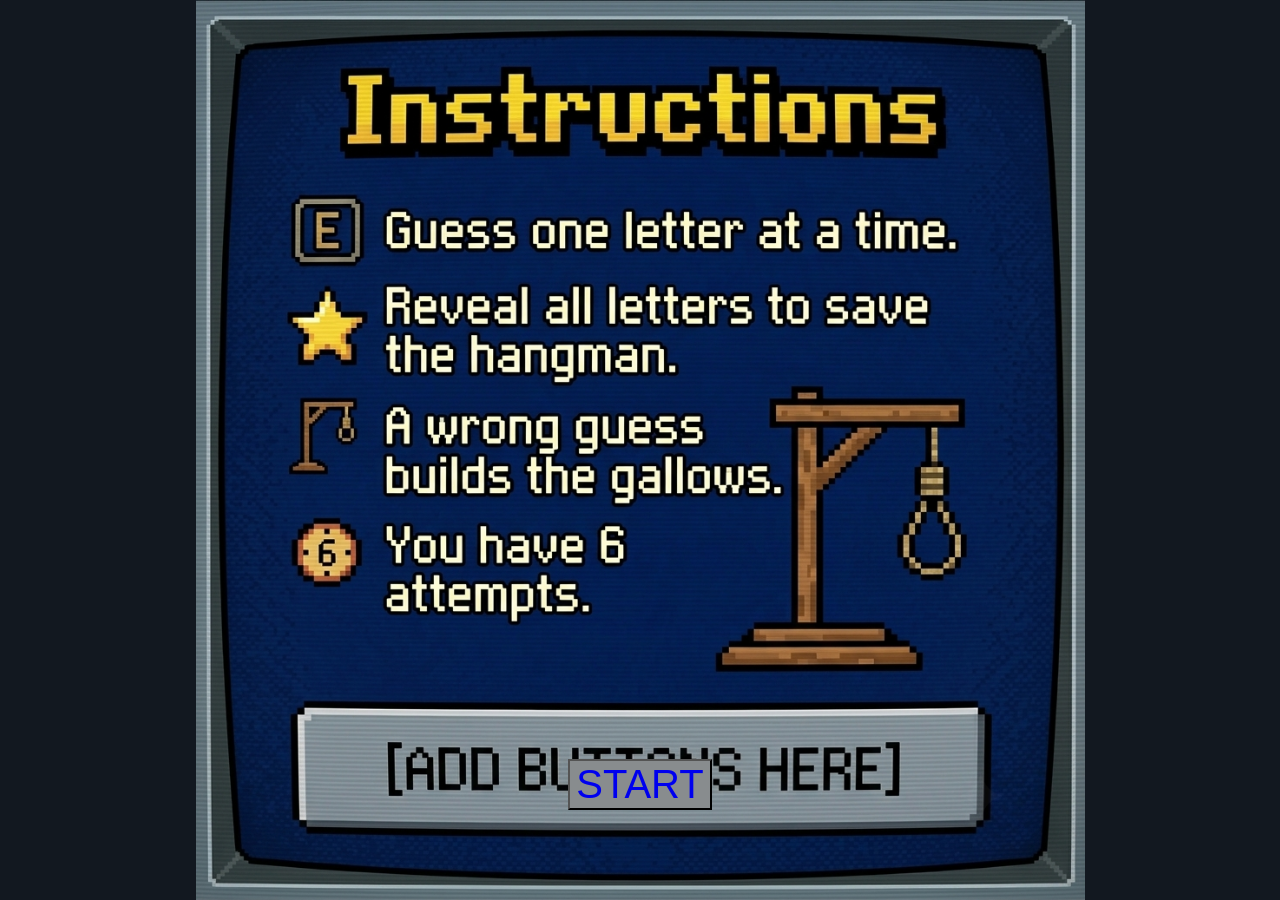
<file: instructions.html>
<!DOCTYPE html>
<html lang="en">
<head>
    <meta charset="UTF-8">
    <meta name="viewport" content="width=device-width, initial-scale=1.0">
    <title>Spaceman</title>
    <link rel="stylesheet" href="instructions-style.css">
    <button id="start-btn"><a href="index.html">START</a></button>
</head>
<body>

</body>
</html>
</file>
<file: instructions-style.css>
body {
        display: flex;
        flex-direction: column;
        align-items: center;
        gap: 20px;
        background-image: url('assets/images/Instructions-image.png');
        background-size: contain; 
        background-repeat: no-repeat; 
        background-position: center center; 
        background-attachment: fixed; 
        background-color: #121820;
        min-height: 100vh; 
        margin: 0;
    }

#start-btn {
background-color: #888c8e;
color: white;
font-size: 40px;
position: absolute;
bottom: 90px;
left: 0;
right: 0;
width: fit-content;
height: fit-content;
margin: auto;

}

a:visited {
    text-decoration: none;
    color: white
}
a {
    text-decoration: none;
}
.resetbtn {
    
}
</file>
